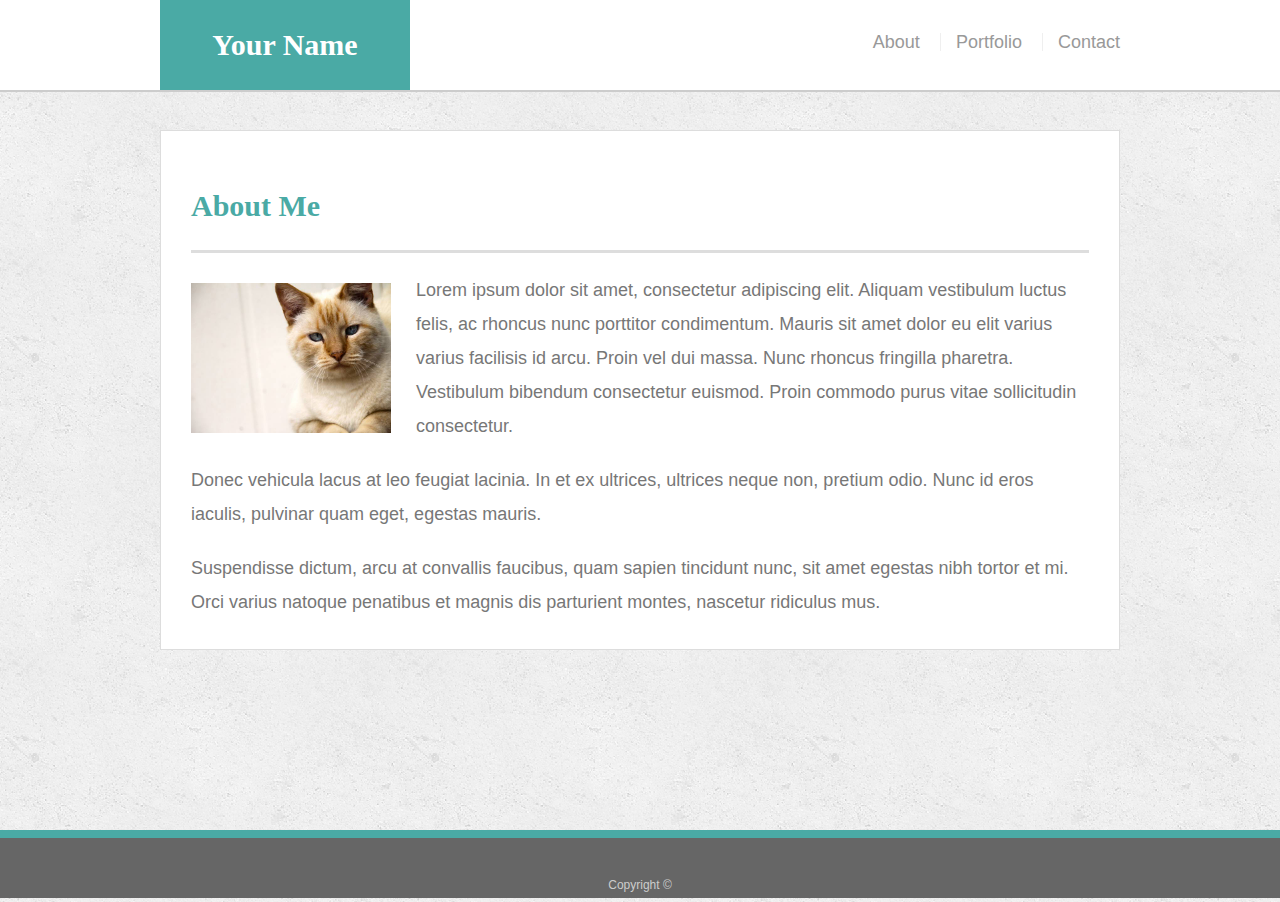
<file: index.html>
<!doctype html>
<html lang="en-us">

<head>
  <meta charset="UTF-8">
  <meta name="viewport" content="width=device-width, initial-scale=1.0">
  <title>About | Your Name</title>
  <link rel="stylesheet" type="text/css" href="assets/css/style.css">
</head>

<body>

  <header id="masthead">
    <div class="container">
      <a href="index.html" id="logo">Your Name</a>
      <nav>
        <a href="index.html">About</a>
        <a href="portfolio.html">Portfolio</a>
        <a href="contact.html">Contact</a>
      </nav>
    </div>
  </header>

  <div id="main-container" class="container">
    <section class="main-section">
      <h1>About Me</h1>

      <img src="assets/images/cat.jpg" class="auth-image" alt="Your Name">

      <p>Lorem ipsum dolor sit amet, consectetur adipiscing elit. Aliquam vestibulum luctus felis, ac rhoncus nunc porttitor condimentum. Mauris sit amet dolor eu elit varius varius facilisis id arcu. Proin vel dui massa. Nunc rhoncus fringilla pharetra. Vestibulum bibendum consectetur euismod. Proin commodo purus vitae sollicitudin consectetur.</p>

      <p>Donec vehicula lacus at leo feugiat lacinia. In et ex ultrices, ultrices neque non, pretium odio. Nunc id eros iaculis, pulvinar quam eget, egestas mauris.</p>

      <p>Suspendisse dictum, arcu at convallis faucibus, quam sapien tincidunt nunc, sit amet egestas nibh tortor et mi. Orci varius natoque penatibus et magnis dis parturient montes, nascetur ridiculus mus.</p>

    </section>

  </div>

  <footer>
    <div class="container">
      Copyright &copy; 
    </div>
  </footer>
</body>

</html>
</file>
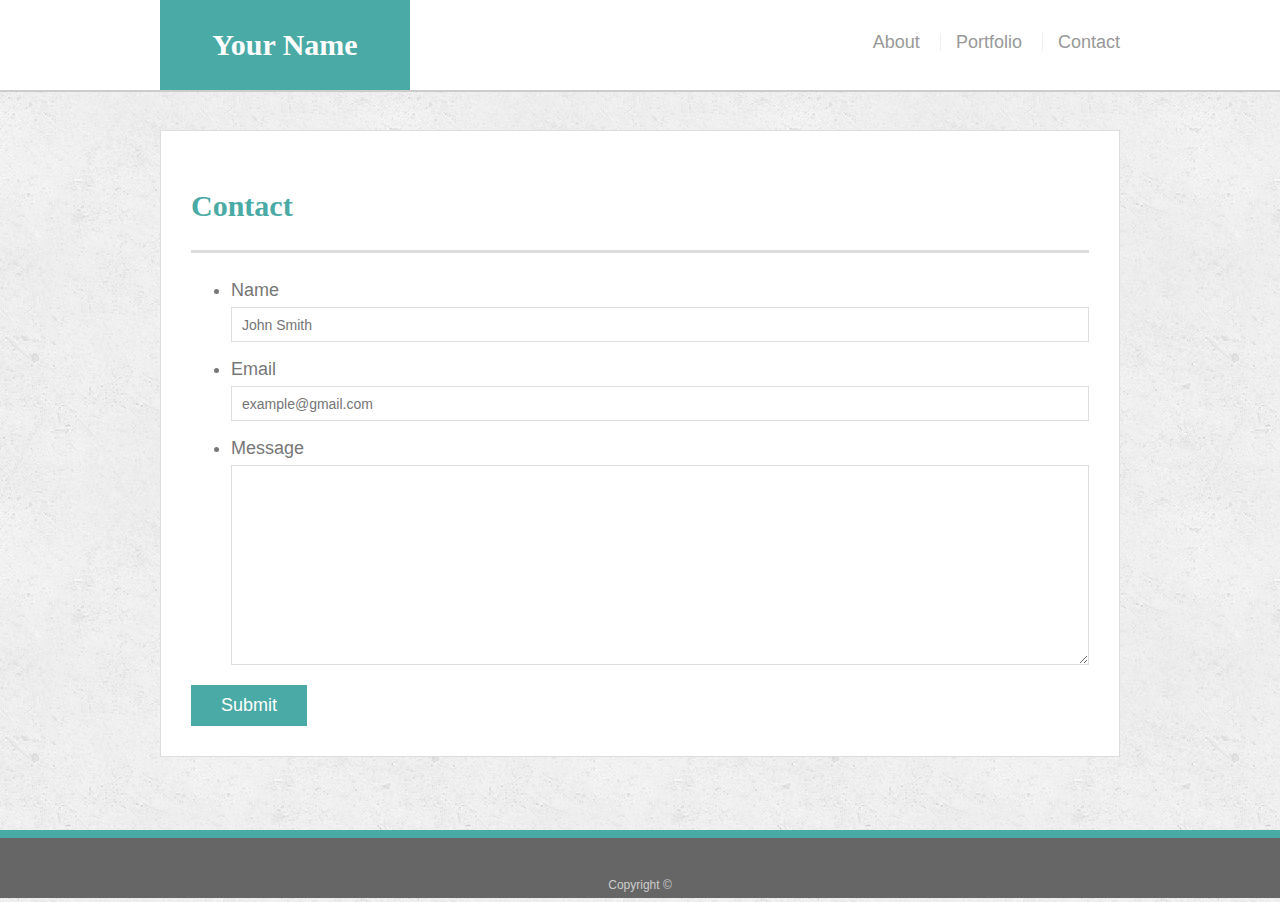
<file: contact.html>
<!doctype html>
<html lang="en-us">

<head>
  <meta charset="UTF-8">
  <meta name="viewport" content="width=device-width, initial-scale=1.0">
  <title>Contact | Your Name</title>
  <link rel="stylesheet" type="text/css" href="assets/css/style.css">
</head>

<body>

  <header id="masthead">
    <div class="container">
      <a href="index.html" id="logo">Your Name</a>
      <nav>
        <a href="index.html">About</a>
        <a href="portfolio.html">Portfolio</a>
        <a href="contact.html">Contact</a>
      </nav>
    </div>
  </header>

  <div id="main-container" class="container">
    <section class="main-section">
      <h1>Contact</h1>

      <form id="contact-form">
        <ul>
          <li>
            <label for="name">Name</label>
            <input type="text" id="name" name="name" placeholder="John Smith" required="required">
          </li>
          <li>
            <label for="email">Email</label>
            <input type="email" id="email" name="email" placeholder="example@gmail.com" required="required">
          </li>
          <li>
            <label for="message">Message</label>
            <textarea id="message" name="message" required="required"></textarea>
          </li>
        </ul>
        <input type="submit">
      </form>

    </section>

  </div>

  <footer>
    <div class="container">
      Copyright &copy; 
    </div>
  </footer>
</body>

</html>
</file>
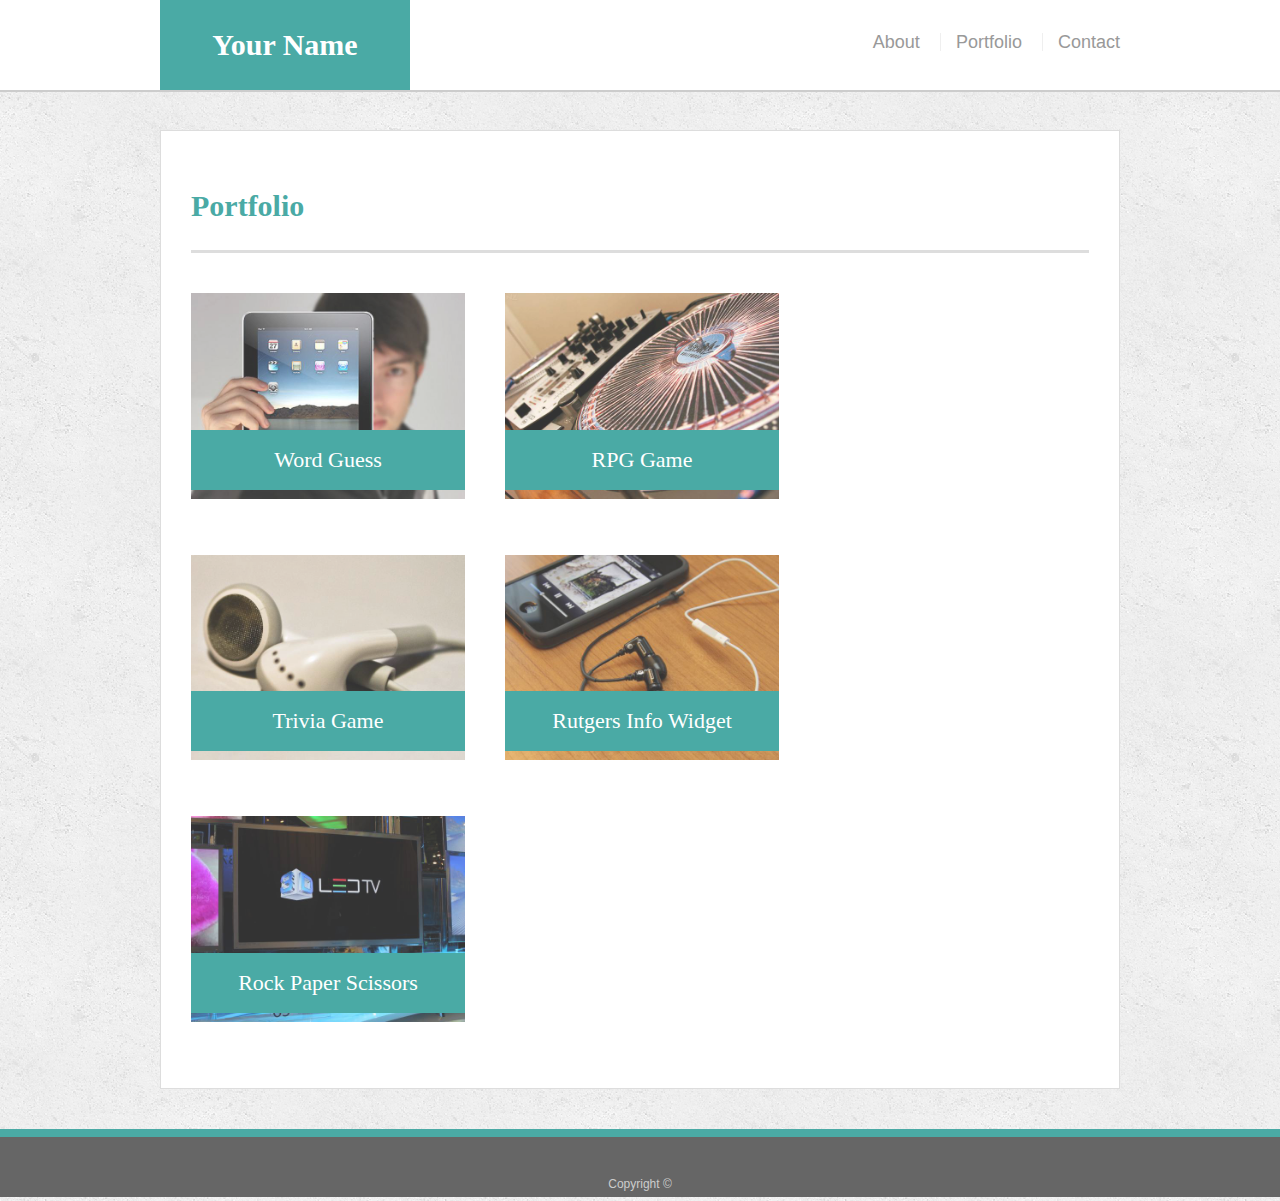
<file: portfolio.html>
<!doctype html>
<html lang="en-us">

<head>
  <meta charset="UTF-8">
  <meta name="viewport" content="width=device-width, initial-scale=1.0">
  <title>Portfolio | Your Name</title>
  <link rel="stylesheet" type="text/css" href="assets/css/style.css">
</head>

<body>

  <header id="masthead">
    <div class="container">
      <a href="index.html" id="logo">Your Name</a>
      <nav>
        <a href="index.html">About</a>
        <a href="portfolio.html">Portfolio</a>
        <a href="contact.html">Contact</a>
      </nav>
    </div>
  </header>

  <div id="main-container" class="container">
    <section class="main-section">
      <h1>Portfolio</h1>

      <div class="work">
        <img src="assets/images/technics-q-c-640-480-1.jpg" alt="Word Guess">

        <h3>Word Guess</h3>
      </div>
      <div class="work">
        <img src="assets/images/technics-q-c-640-480-2.jpg" alt="RPG Game">

        <h3>RPG Game</h3>
      </div>
      <div class="work">
        <img src="assets/images/technics-q-c-640-480-5.jpg" alt="Trivia Game">

        <h3>Trivia Game</h3>
      </div>
      <div class="work">
        <img src="assets/images/technics-q-c-640-480-7.jpg" alt="Rutgers Info Widget">

        <h3>Rutgers Info Widget</h3>
      </div>
      <div class="work">
        <img src="assets/images/technics-q-c-640-480-9.jpg" alt="Rock Paper Scissors">

        <h3>Rock Paper Scissors</h3>
      </div>

    </section>

  </div>

  <footer>
    <div class="container">
      Copyright &copy;
    </div>
  </footer>
</body>

</html>
</file>
<file: assets/css/style.css>
body {
  font-family: Arial, "Helvetica Neue", Helvetica, sans-serif;
  font-size: 18px;
  line-height: 34px;
  color: #777777;
  background: url("../images/concrete_seamless.png");
  margin: 0 auto;
}

* {
  box-sizing: border-box;
}

/* general */

.container {
  width: 100%;
  max-width: 960px;
  margin: 0 auto;
  clear: both;
}

h1,
h2,
h3,
p {
  margin-bottom: 20px;
}

p:last-child {
  margin-bottom: 0;
}

h1,
h2,
h3 {
  font-family: Georgia, Times, "Times New Roman", serif;
  font-weight: 700;
  color: #4aaaa5;
}

h1 {
  padding-bottom: 20px;
  font-size: 30px;
  line-height: 49px;
  border-bottom: 3px solid #dddddd;
}

h2,
h3 {
  font-size: 22px;
}

/* header */

#masthead {
  position: fixed;
  z-index: 99;
  width: 100%;
  margin: 0 0 30px;
  overflow: auto;
  color: #ffffff;
  background: #ffffff;
  border-bottom: 2px solid #cccccc;
}

#logo {
  float: left;
  width: 250px;
  height: 90px;
  font-family: Georgia, Times, "Times New Roman", serif;
  font-size: 30px;
  font-weight: 700;
  line-height: 90px;
  color: #ffffff;
  text-align: center;
  text-decoration: none;
  background: #4aaaa5;
}

nav {
  float: right;
  margin-top: 25px;
}

nav a {
  display: inline-block;
  padding-left: 15px;
  margin-left: 15px;
  line-height: 18px;
  color: #999;
  text-decoration: none;
  border-left: 1px solid #efefef;
}

nav a:first-child {
  border-left: 0 none;
}

/* footer */

footer {
  padding: 30px 0;
  clear: both;
  font-size: 12px;
  color: #ffffff;
  color: #cccccc;
  text-align: center;
  background: #666666;
  border-top: 8px solid #4aaaa5;
  height: 50px;
}

h3, h2 {
  padding-bottom: 20px;
  margin-bottom: 15px;
  line-height: 22px;
  border-bottom: 2px solid #eeeeee;
}

/* main */

#main-container {
  padding-top: 130px;
  min-height: calc(100vh - 70px);
}

.main-section {
  float: left;
  width: 100%;
  max-width: 960px;
  padding: 30px;
  margin: 0 0 40px;
  background: #ffffff;
  border: 1px solid #dddddd;
}

/* portfolio page */

.work {
  position: relative;
  float: left;
  width: 274px;
  margin: 20px 0 25px;
  overflow: auto;
}

.work:nth-child(even) {
  margin-right: 40px;
}

.work img {
  width: 100%;
  border: 0 none;
  opacity: 0.8;
}

.work h3 {
  position: absolute;
  bottom: 20px;
  width: 100%;
  padding: 15px;
  margin-bottom: 0;
  font-weight: 300;
  line-height: 30px;
  color: #ffffff;
  text-align: center;
  background: #4aaaa5;
  border-bottom: 0;
}

.auth-image {
  float: left;
  width: 200px;
  height: auto;
  margin-top: 10px;
  margin-right: 25px;
}

/* contact page */

#contact-form ul {
  margin-bottom: 20px;
}

#contact-form li {
  margin-bottom: 10px;
}

label,
input[type=text],
input[type=email],
textarea {
  display: block;
  width: 100%;
}

input[type=text],
input[type=email],
textarea {
  height: 35px;
  padding: 0 10px;
  font-size: 14px;
  border: 1px solid #dddddd;
}

textarea {
  height: 200px;
}

input[type=submit] {
  padding: 10px 30px;
  font-size: 18px;
  color: #ffffff;
  cursor: pointer;
  background: #4aaaa5;
  border: 0 none;
}

@media screen and (max-width: 980px) {
  body{
    width: 100%;
  }
/* moved nav items to the left slightly to be flush with edge of window */
  nav {
    margin-right: 10%;
  }

  h1{
    padding: 0px;
  }
  #main-container{
    width: 70%;
    line-height: 1.5;
    font-size: 16px;
    height: 50%;
    float: left;
    padding-left: 20px;
    padding-bottom: 200px;
  }
/* changed picture width in portfolio to fit two per row */
  .work{
  width:30%;
  }

  .work h3{
    font-size: 16px;
  }

  }

@media screen and (max-width: 768px) {
  #main-container{
    width: 97.5%;
  }
}


@media screen and (max-width: 640px) {
  #masthead{
    width:100%;
    
  }
  .work{
    width: 100%;
  }
  #logo {
    width: 100%;
    margin: 0 auto;
    position: static;
  }

  nav{
    width: 70%;
    position: static;
    font-size: 24px;
  }
  #main-container{
    margin-top: 50px;
  }
  .main-section{
    font-size: 24px;
  }

  .auth-image {
    width: 100%;
    margin-bottom: 10px;
  }

  .work h3{
    font-size: 37px;
  }
}
</file>
